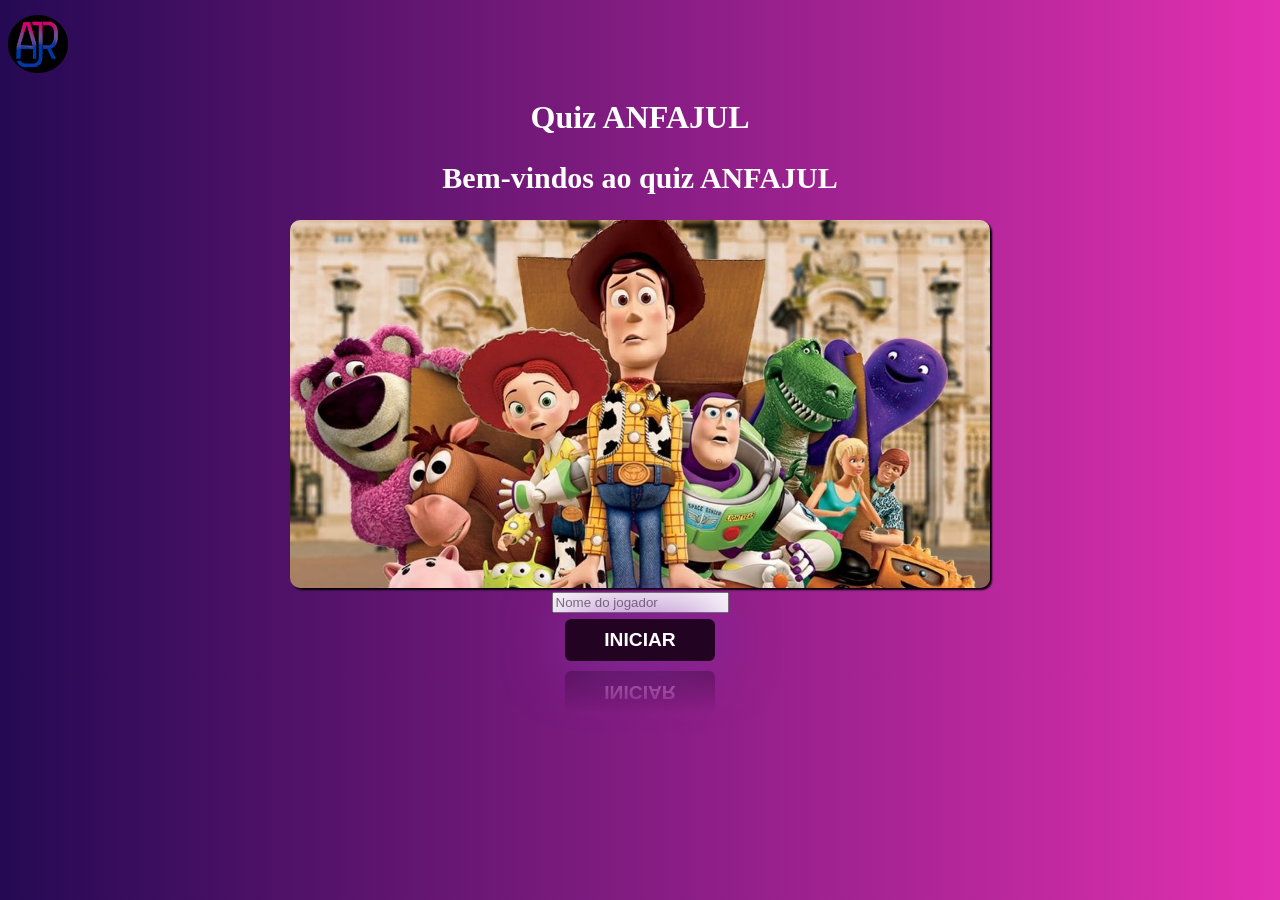
<file: index.html>
<!DOCTYPE html>
<html lang="en">
<head>
    <meta charset="UTF-8">
    <meta name="viewport" content="width=device-width, initial-scale=1.0">
    <title>Quiz ANFAJUL</title>
    <link rel="stylesheet" href="quiz.css">
    <script src="incial.js"></script>
</head>
<body class="incio">
    <header>
        <img class="logo" src="LOGO.png" alt="">
    </header>
    
    <h1 class="iniciar">Quiz ANFAJUL</h1>
    <h2 class="frase" >Bem-vindos ao quiz ANFAJUL</h2>
    <img class="filme" src="filmes-infantil.jpg" alt=""> <br>
    <input type="text" class="colocacao" placeholder="Nome do jogador" id="nome"> <br>
    <button class="btn">
        <a href="quiz2.html" onclick="iniciar()">Iniciar</a>
      </button>
      
      
</body>
</html>
</file>
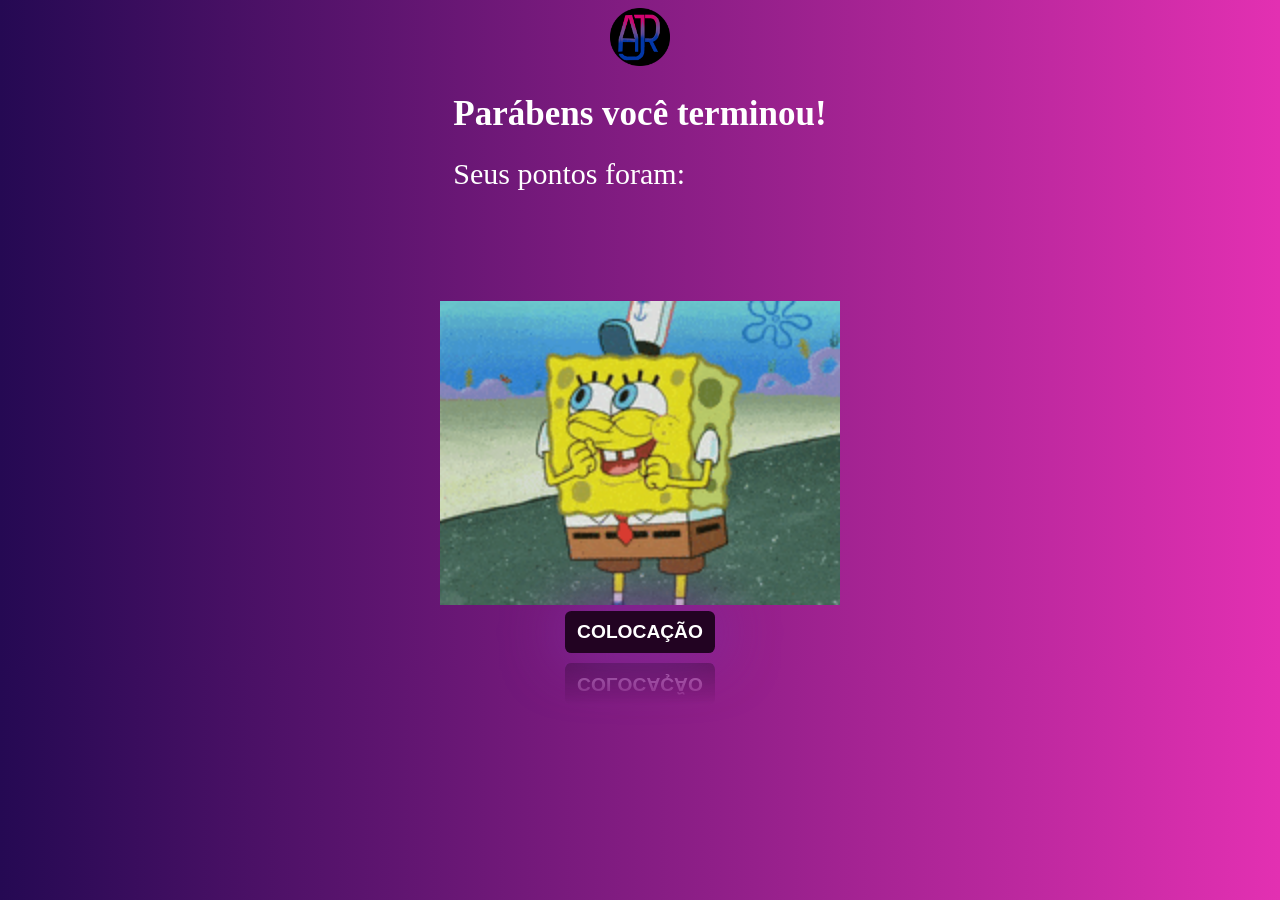
<file: final.html>
<!DOCTYPE html>
<html lang="en">
<head>
    <meta charset="UTF-8">
    <meta name="viewport" content="width=device-width, initial-scale=1.0">
    <title>Quiz ANFAJUL</title>
    <link rel="stylesheet" href="quiz.css">
    <script defer src="final.js"></script>
</head>
<body class="body-final">
    <header>
        <img class="logo" src="LOGO.png" alt="">
    </header>
    <div>
    <h1 class="h1-final">Parábens você terminou!</h1>
    <p class="pontos">Seus pontos foram:<p class="pontos-final rotate" id="resultado"></p></p>
    </div>
    <img class="pontuacao" src="bob.gif" alt="">
    <button class="btn">
        <a href="ranking.html" onclick="colocacoes()" id="resultados">Colocação</a>
      </button>
    
</body>
</html>
</file>
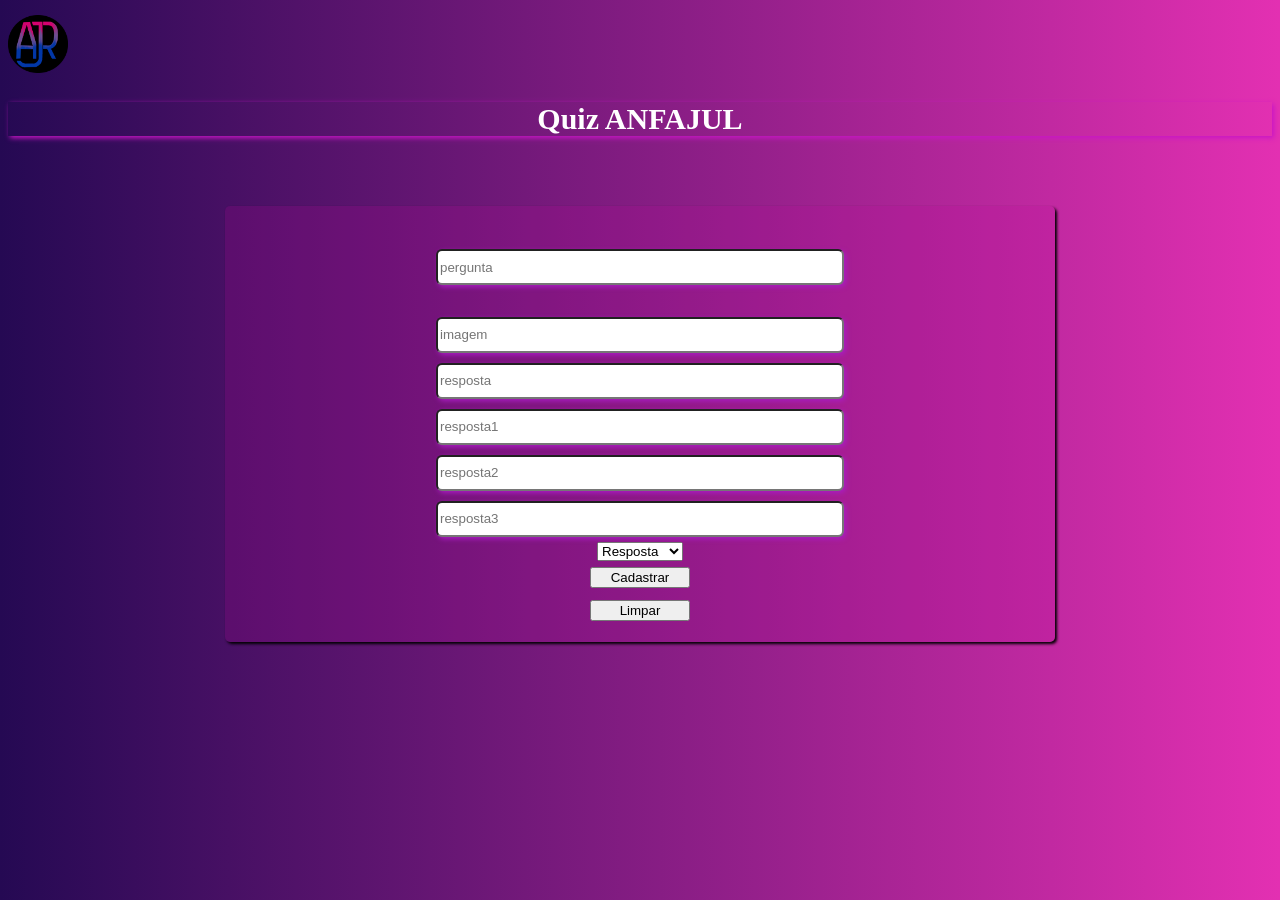
<file: quiz.html>
<!DOCTYPE html>
<html lang="en">
<head>
    <meta charset="UTF-8">
    <meta name="viewport" content="width=device-width, initial-scale=1.0">
    <title>Quiz ANFAJUL</title>
    <link rel="stylesheet" href="quiz.css">
    <script defer src="quiz.js"></script>
</head>
<body class="incio">
    <header>
        <img class="logo" src="LOGO.png" alt="">
    </header>
    <h2>Quiz ANFAJUL</h2>
    
    <div class="div">
        <h1><input type="text" placeholder="pergunta" class="input"id="pergunta"></h1>
        <input type="text" placeholder="imagem" class="input" id="img"  onkeyup="carregarImg()">
        <input type="text" placeholder="resposta" class="input" id="resposta">
        <input type="text" placeholder="resposta1"class="input" id="resposta1">
        <input type="text" placeholder="resposta2"class="input" id="resposta2">
        <input type="text" placeholder="resposta3" class="input"id="resposta3">
        <select id="correta">
            <option value="rp">Resposta </option>
            <option value="rp1">Resposta1 </option>
            <option value="rp2">Resposta2 </option>
            <option value="rp3">Resposta3 </option>
        </select>
        <button onclick="cadastrar()">Cadastrar</button>
        <button onclick="limpar()">Limpar</button>
        <div class="excluido" id="resultado"></div>
    </div>
</body>
</html>
</file>
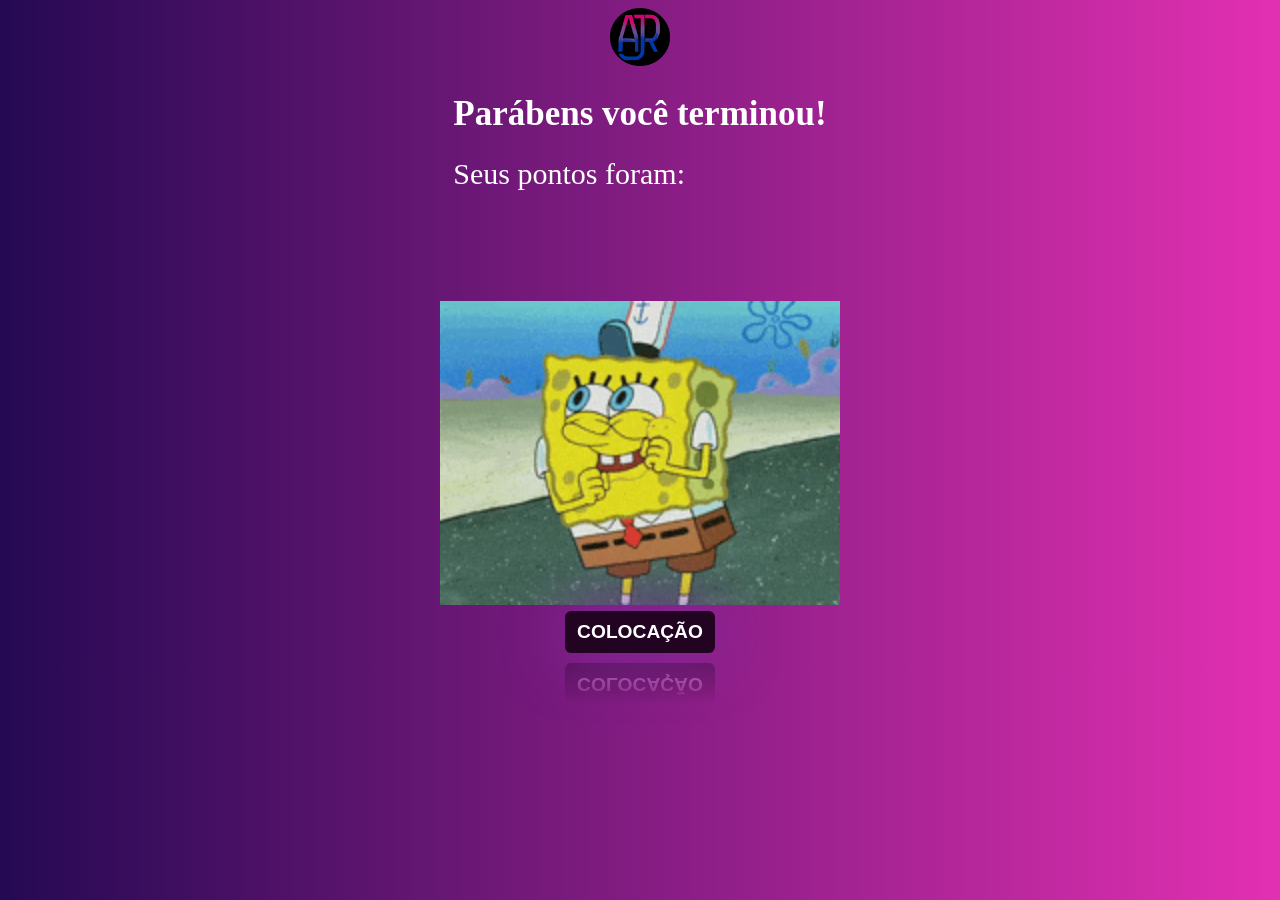
<file: quiz2.html>
<!DOCTYPE html>
<html lang="en">
<head>
    <meta charset="UTF-8">
    <meta name="viewport" content="width=device-width, initial-scale=1.0">
    <title>Quiz ANFAJUL</title>
    <link rel="stylesheet" href="quiz.css">
    <script defer src="quiz2.js"></script>
<body>
    <header>
        <img class="logo" src="LOGO.png" alt="">
    </header>
    <h2>Quiz ANFAJUL</h2>
    
    <div class="div">
        <h2  id="pergunta"></h2>
        <h1 id="numero1"></h1>
        <img src=""  id="img"  onkeyup="carregarImg()"><br>
        <button class="esquerda" id="resposta" onclick="certa('rp')"></button> 
        <button class="esquerda" id="resposta1" onclick="certa('rp1')"></button>
       <button class="direita"  id="resposta2" onclick="certa('rp2')"></button>
        <button class="direita" id="resposta3" onclick="certa('rp3')"></button>

     </div>
</body>
</html>
</file>
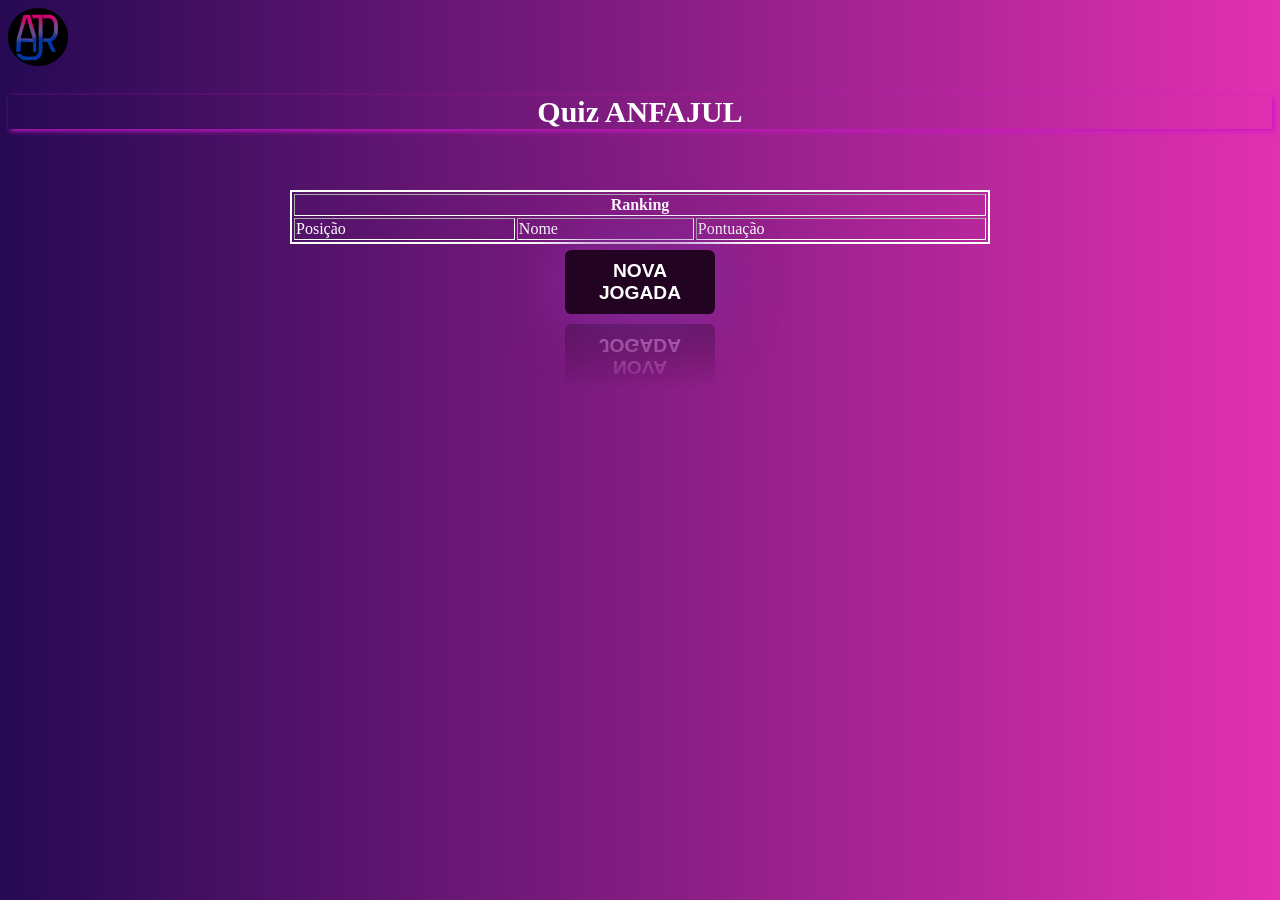
<file: ranking.html>
<!DOCTYPE html>
<html lang="en">

<head>
    <meta charset="UTF-8">
    <meta name="viewport" content="width=device-width, initial-scale=1.0">
    <title>Quiz ANFAJUL</title>
    <link rel="stylesheet" href="quiz.css">
</head>

<body>
    <header>
        <img class="logo" src="LOGO.png" alt="">
    </header>
    <h2>Quiz ANFAJUL</h2>
    <div>
        <br><br>
        <table class="table" border="1" id="ranking">
           
                <th class="th" colspan="3">Ranking</th>
            
            <tr>
                <td>Posição</td>
                <td>Nome</td>
                <td>Pontuação</td>
            </tr>
        </table>
        <div class="btn2">
            <button class="btn">
                <a href="index.html">Nova jogada</a>
              </button>
        </div>
        
    </div>
    
      

</body>
<script src="ranking.js"></script>

</html>
</file>
<file: quiz.css>
body {
    background: rgb(37, 9, 83);
    background: linear-gradient(90deg, rgba(37, 9, 83, 1) 0%, rgba(227, 48, 178, 1) 100%);
    
}

.div {
    display: flex;
    justify-content: center;
    align-items: center;
    flex-direction: column;
    background-color: rgba(189, 9, 153, 0.175);
    text-align: left;
    max-width: 800px;
    
    margin: 0 auto;
    box-shadow: 2px 2px 3px;
    padding: 15px;
    margin-top: 70px;
    border-radius: 5px;
}

h2 {
    text-align: center;
    color: white;
    font-family: Georgia, 'Times New Roman', Times, serif;
    font-size: 30px;
    box-shadow: 2px 2px 5px rgb(201, 22, 198);
}

.input {
    width: 400px;
    height: 30px;
    margin: 5px;
    border-radius: 6px;
    box-shadow: 2px 2px 5px rgb(169, 29, 194);
}

button {
    width: 100px;
    margin: 6px;
}

.esquerda {
    width: 300px;
    height: 50px;
    border-radius: 5px;
    font-family: fantasy;
    font-size: 20px;
}

.esquerda:hover {
    background-color: rgba(227, 224, 224, 0.647);
    transform: scale(1.1);
    transition: all 0.5s;
}

.direita {
    width: 300px;
    height: 50px;
    border-radius: 5px;
    font-family: fantasy;
    font-size: 20px;
}

.direita:hover {
    background-color: rgba(227, 224, 224, 0.647);
    transform: scale(1.1);
    transition: all 0.5s;
}
h1{
    text-align: left;
    color: white;
}
img{
    width: 200px;
}

.incio{
    align-items: center;
    text-align: center;
    margin-top: 15px;
}
.iniciar{
   text-align: center;
   margin-bottom: 2%;
}
.filme{
    width: 700px;
    border-radius: 10px;
    box-shadow: 2px 2px 2px;
}
.btn {
    font-size: 1.2rem;
    padding:10px ;
    width: 150px;
    border: none;
    outline: none;
    border-radius: 0.4rem;
    cursor: pointer;
    text-transform: uppercase;
    background-color: rgb(34, 3, 34);
    color: rgb(234, 234, 234);
    font-weight: 800;
    transition: 0.6s;
    box-shadow: 0px 0px 60px #7f2ca0;
    -webkit-box-reflect: below 10px linear-gradient(to bottom, rgba(0,0,0,0.0), rgba(0,0,0,0.4));
   
  }
  
  .btn:active {
    scale: 0.92;
  }
  
  .btn:hover {
    background: rgb(118, 2, 116);
    background: linear-gradient(270deg, rgba(111, 3, 95, 0.681) 0%, rgba(189, 7, 195, 0.873) 60%);
    color: rgb(4, 4, 38);
  }
  a{
    text-decoration: none;
    color: white;
  }
.frase{
    text-align: center;
    color: white;
    font-family: Georgia, 'Times New Roman', Times, serif;
    font-size: 30px;
    box-shadow: none;
}
.excluido{
    width: 100%;
}
.pontos-final{
    width: 40px;
    height: 50px;
    color: white;
    font-size: 30px;
    text-align: center;
    display: flex;
    font-family: fantasy;
}
.excluidos{
    width: 35px;
}

.h1-final{
    color: white;
    font-size: 35px;

}

.body-final{
    display: flex;
    flex-direction: column;
    align-items: center;
}

.pontos{
    margin-top: 20px;
    display: flex;
    color: white;
    font-size: 30px;
}

.div-final{
    display: flex;
}
.pontuacao{
    width: 400px;
}

.rotate {
    animation: rotation 1s infinite linear;
}

@keyframes rotation {
    from {
        transform: rotateY(180deg);
        transform-style: preserve-3d;
    }
}
.logo{ 
    width: 60px;   
}
header{
    text-align: left;
}
.table{
    border: 2px solid rgb(255, 255, 255);
    color: white;
    margin: 0 auto;
    width: 700px;
    
}
.btn2{
    text-align: center;
}
</file>
